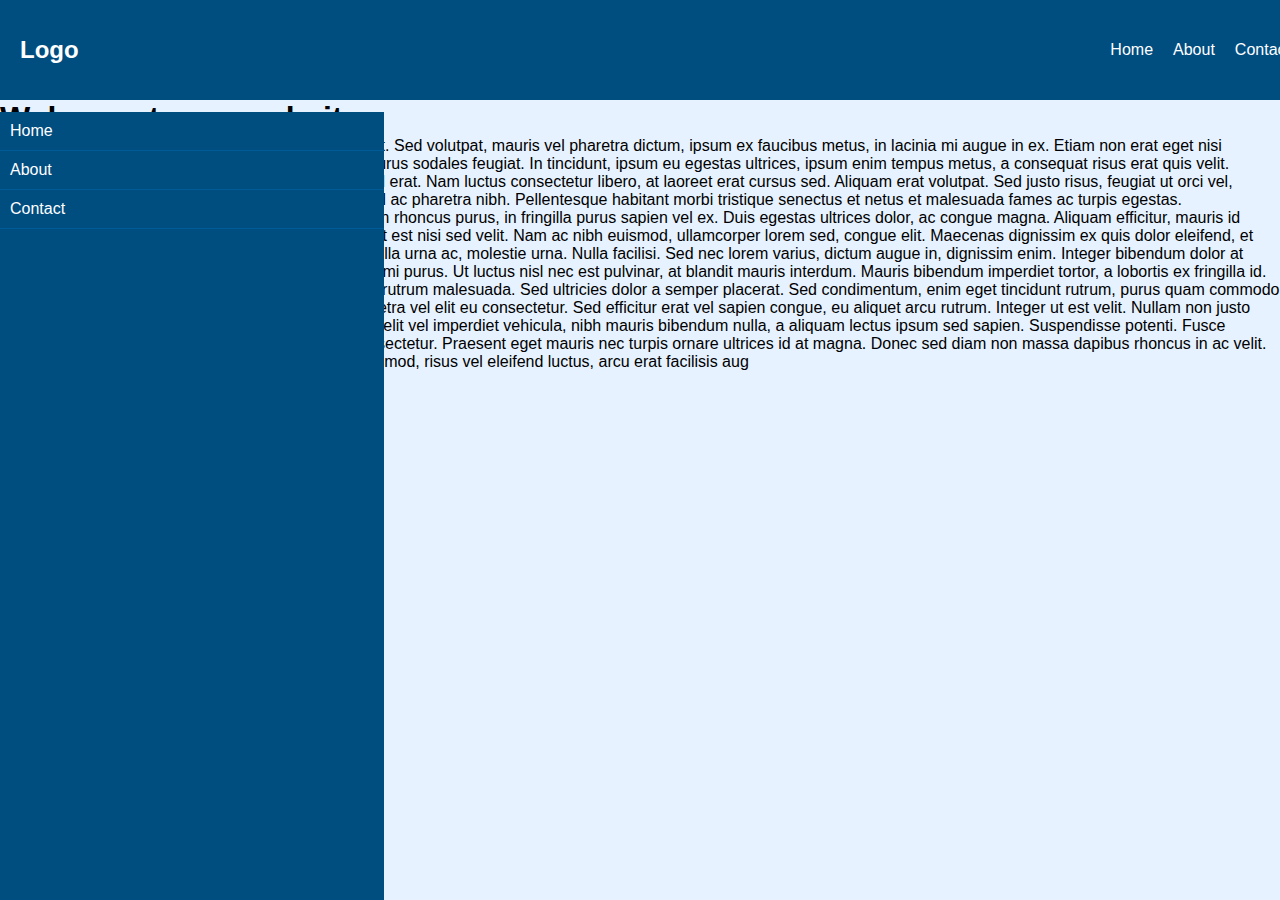
<file: templates/index.html>
<!DOCTYPE html>
<html lang="en">

<head>
    <meta charset="UTF-8">
    <meta name="viewport" content="width=device-width, initial-scale=1.0">
    <title>Responsive Page with Modal Menu</title>
    <style>
        * {
            margin: 0;
            padding: 0;
        }
        /* Set the background color of the page */
        body {
            background-color: #e6f2ff;
        }

        /* Set the default font for the page */
        body,
        h1,
        h2,
        h3,
        h4,
        h5,
        h6 {
            font-family: Arial, sans-serif;
        }

        /* Set the style of the top menu */
        .top-menu {
            width: 100%;
            background-color: #004d80;
            height: 100px;
            color: #fff;
            display: flex;
            justify-content: space-between;
            align-items: center;
            padding: 0 20px;
            /* margin-bottom: 12px; */
        }

        /* Set the style of the logo */
        .logo {
            font-size: 24px;
            font-weight: bold;
        }

        /* Set the style of the top menu items */
        .top-menu ul {
            list-style: none;
            margin: 0;
            padding: 0;
            display: flex;
            align-items: center;
        }

        .top-menu li {
            margin: 0 10px;
        }

        .top-menu a {
            color: #fff;
            text-decoration: none;
        }

        .top-menu a:hover {
            text-decoration: underline;
        }

        /* Set the width of the menu when it is open */
        .menu {
            width: 30%;
            background-color: #004d80;
            height: 100%;
            position: fixed;
            top: 0;
            left: 0;
            overflow-x: hidden;
            transition: 0.5s;
            z-index: 1;
            margin-top: 112px;
        }

        /* Show the menu when the burger menu is clicked */
        .menu-toggle:checked~.menu {
            width: 0;
        }

        /* Set the style of the menu items */
        .menu ul {
            padding: 0;
            margin: 0;
            list-style: none;
        }

        .menu ul li {
            padding: 10px;
            border-bottom: 1px solid #005c99;
        }

        .menu ul li a {
            color: #fff;
            text-decoration: none;
        }

        .menu ul li a:hover {
            text-decoration: underline;
        }

        /* Set the style of the burger menu */
        .menu-toggle {
            display: none;
        }

        .menu-toggle-label {
            display: none;
        }

        /* Show the burger menu when the screen is less than 768px wide */
        @media screen and (max-width: 768px) {

            /* Hide the menu when the screen is less than 768px wide */
            .menu {
                width: 0;
            }

            /* Hide the menu items */
            .menu ul {
                display: none;
            }

            /* Set the style of the burger menu when it is checked */
            .menu-toggle:checked~.menu-toggle-label:before {
                content: '\2715';
                color: #fff;
            }

            /* Show the menu items when the burger menu is clicked */
            .menu-toggle:checked~.menu ul {
                display: block;
                text-align: center;
            }

            /* Set the background color of the top menu */
            .top-menu {
                background-color: #004d80;
                margin-bottom: 0;
            }

            /* Set the style of the left menu */
            .menu {
                background-color: #1a1a1a;
            }

            /* Set the style of the modal menu */
            .modal-content {
                background-color: #1a1a1a;
                color: #fff;
                margin: auto;
                padding: 20px;
                border: 1px solid #888;
                width: 80%;
                max-width: 600px;
                transform: translateY(-50%);
            }
        }
    </style>
</head>

<body>
    <!-- The top menu -->
    <div class="top-menu">
        <div class="logo">Logo</div>
        <ul>
            <li><a href="#">Home</a></li>
            <li><a href="#">About</a></li>
            <li><a href="#">Contact</a></li>
        </ul>
    </div>
    <!-- The left menu -->
    <div class="menu">
        <ul>
            <li><a href="#">Home</a></li>
            <li><a href="#">About</a></li>
            <li><a href="#">Contact</a></li>
        </ul>
    </div>
    <!-- The modal menu
    <div id="myModal" class="modal">
        <div class="modal-content">
            <ul>
                <li><a href="#">Home</a></li>
                <li><a href="#">About</a></li>
                <li><a href="#">Contact</a></li>
            </ul>
        </div>
    </div> -->
    <!-- The page content -->
    <div class="content">
        <h1>Welcome to my website</h1>
        <p>Lorem ipsum dolor sit amet, consectetur adipiscing elit. Sed volutpat, mauris vel pharetra dictum, ipsum ex
            faucibus metus, in lacinia mi augue in ex. Etiam non erat eget nisi eleifend elementum a id neque. Nullam id
            nunc sed purus sodales feugiat. In tincidunt, ipsum eu egestas ultrices, ipsum enim tempus metus, a
            consequat risus erat quis velit. Nullam vel augue eget enim dignissim gravida quis vel erat. Nam luctus
            consectetur libero, at laoreet erat cursus sed. Aliquam erat volutpat. Sed justo risus, feugiat ut orci vel,
            maximus placerat ex. Praesent vel aliquet mauris. Sed ac pharetra nibh. Pellentesque habitant morbi
            tristique senectus et netus et malesuada fames ac turpis egestas.</p>
        <p>Nam lacinia, enim sit amet varius ultricies, mauris enim rhoncus purus, in fringilla purus sapien vel ex.
            Duis egestas ultrices dolor, ac congue magna. Aliquam efficitur, mauris id rhoncus pulvinar, lectus sapien
            finibus justo, a placerat est nisi sed velit. Nam ac nibh euismod, ullamcorper lorem sed, congue elit.
            Maecenas dignissim ex quis dolor eleifend, et egestas lorem luctus. Sed sit amet risus suscipit, fringilla
            urna ac, molestie urna. Nulla facilisi. Sed nec lorem varius, dictum augue in, dignissim enim. Integer
            bibendum dolor at sapien aliquam, ac bibendum ipsum finibus. Donec id mi purus. Ut luctus nisl nec est
            pulvinar, at blandit mauris interdum. Mauris bibendum imperdiet tortor, a lobortis ex fringilla id.</p>
        <p>Donec id pretium magna. Vivamus vel purus eget nisi rutrum malesuada. Sed ultricies dolor a semper placerat.
            Sed condimentum, enim eget tincidunt rutrum, purus quam commodo risus, ut facilisis sapien quam sit amet
            eros. Sed pharetra vel elit eu consectetur. Sed efficitur erat vel sapien congue, eu aliquet arcu rutrum.
            Integer ut est velit. Nullam non justo euismod, sodales nisi id, mattis elit. Donec euismod, velit vel
            imperdiet vehicula, nibh mauris bibendum nulla, a aliquam lectus ipsum sed sapien. Suspendisse potenti.
            Fusce fermentum nibh eget dolor lacinia, in gravida erat consectetur. Praesent eget mauris nec turpis ornare
            ultrices id at magna. Donec sed diam non massa dapibus rhoncus in ac velit. Nulla et imperdiet leo, nec
            sodales ipsum. Nullam euismod, risus vel eleifend luctus, arcu erat facilisis aug</p>
    </div>
</body>

</html>
</file>
